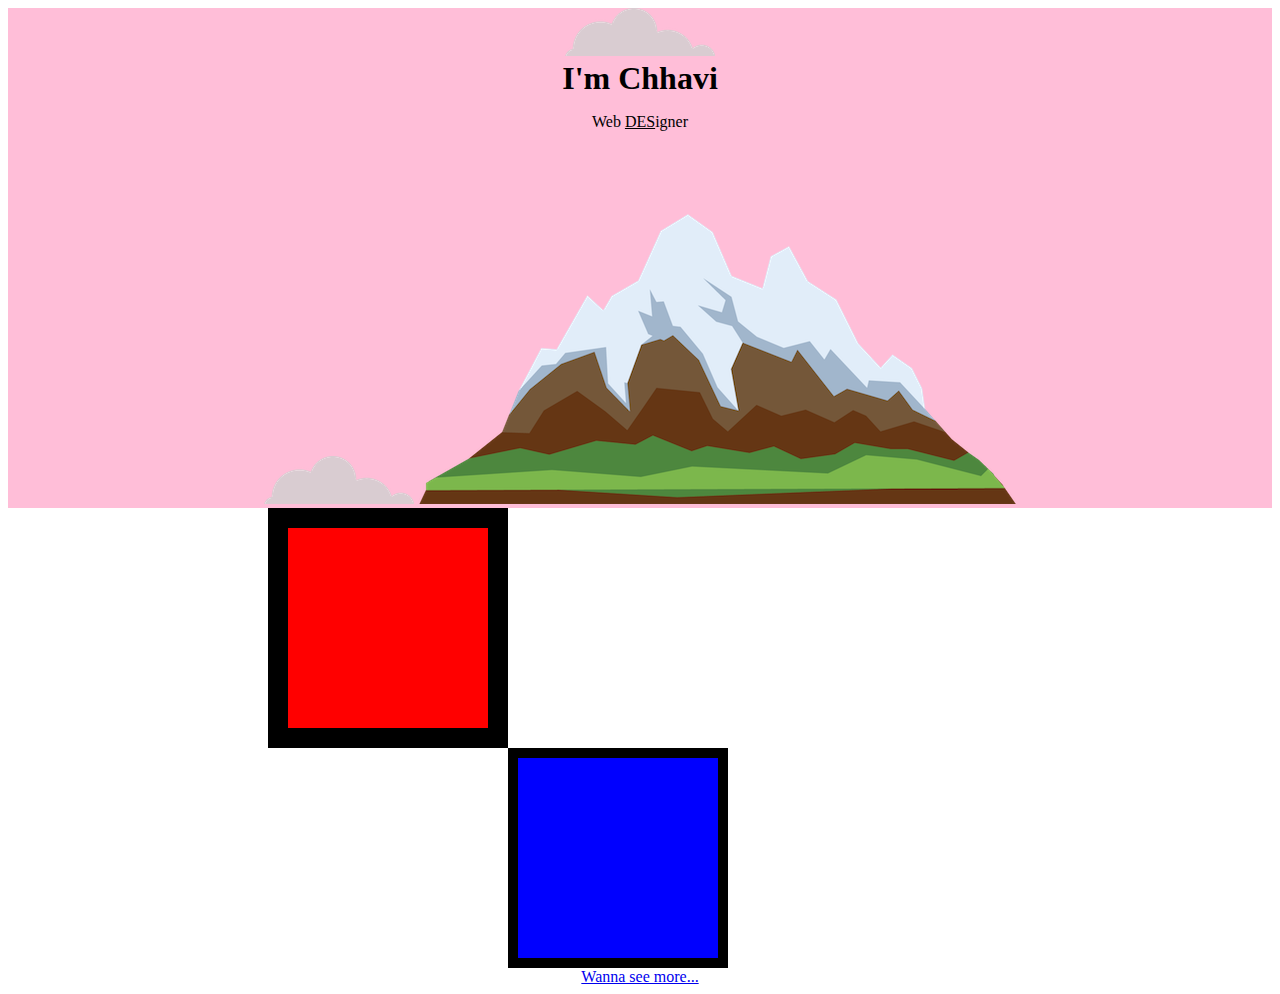
<file: index.html>
<!DOCTYPE html>
<html>

<head>
  <meta charset="utf-8" />
  <title>Chhavi Aayushi-a Web Designer</title>
  <link rel="stylesheet" href="css/styles.css" />
  <link rel="icon" href="favicon.ico" />
</head>

<body>
  <div class="top_container">
    <img src="images/cloud.png" alt="clouds-img" />
    <h1>I'm Chhavi</h1>
    <p>
      Web <span class="pro">DES</span>igner</p>
          <img src="images/cloud.png" alt="clouds-img" />
              <img src="images/mountain.png" alt="mountain-img" />
  </div>
  <div class="middle_container">

  </div>
  <div class="bottom_container">

  </div><a href="index1.html">Wanna see more...</a>
</body>

</html>
</file>
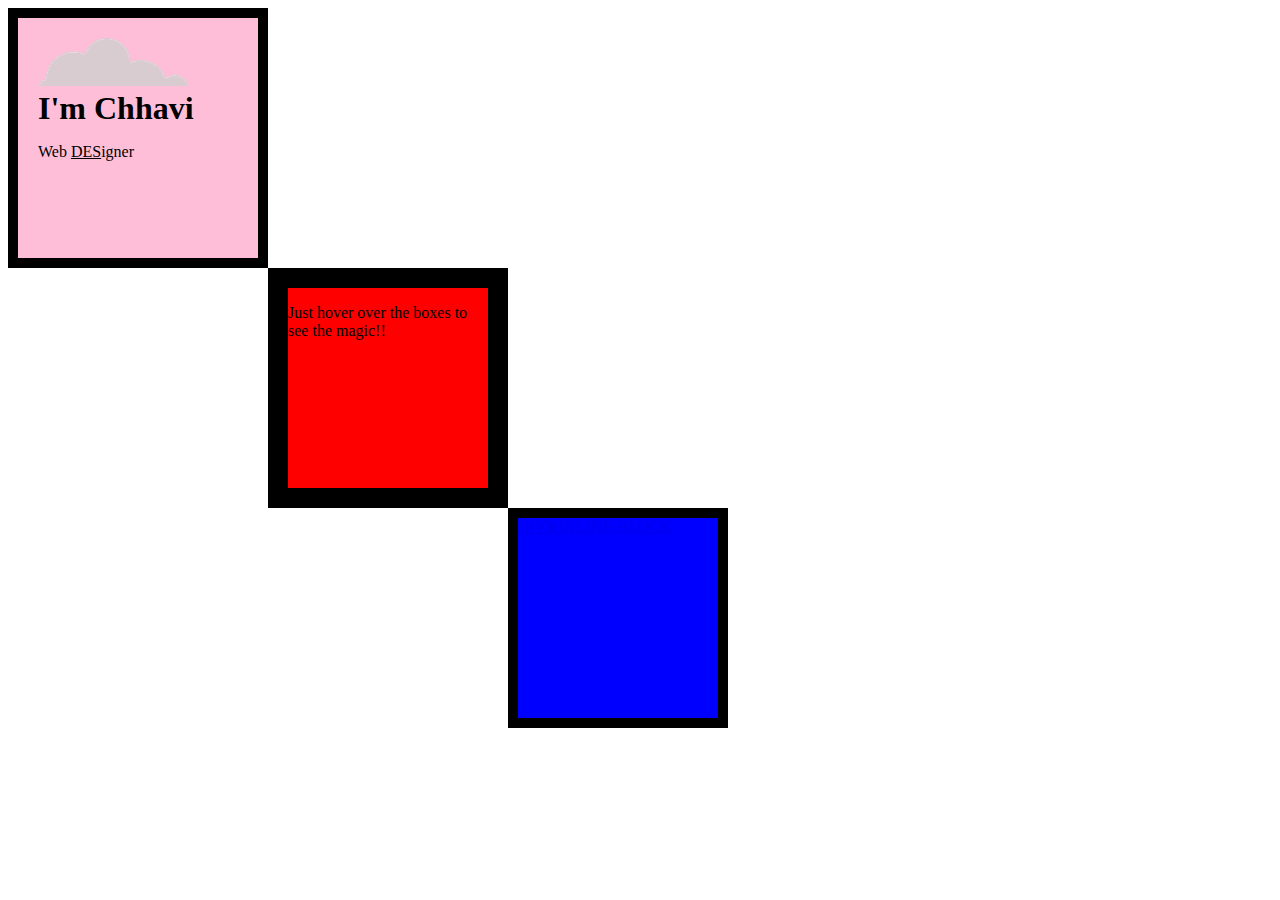
<file: index1.html>
<!DOCTYPE html>
<html>

<head>
  <meta charset="utf-8" />
  <title>Chhavi Aayushi-a Web Designer</title>
  <link rel="stylesheet" href="css/styles1.css" />
  <link rel="icon" href="favicon.ico" />
</head>

<body>
  <div class="top_container">
    <img src="images/cloud.png" alt="clouds-img" />

    <h1>I'm Chhavi</h1>
    <p>
      Web <span class="pro">DES</span>igner</p>
  </div>
  <div class="middle_container">
    <p>
      Just hover over the boxes to see the magic!!
    </p>
  </div>
  <div class="bottom_container">
    <a href="index2.html">DIV&INLINE-BLOCK</a>




</body>

</html>
</file>
<file: index2.html>
<!DOCTYPE html>
<html>

<head>
  <meta charset="utf-8" />
  <title>Chhavi Aayushi-a Web Designer</title>
  <link rel="stylesheet" href="css/styles2.css" />
  <link rel="icon" href="favicon.ico" />
</head>

<body>
  <div class="red">

  </div>
  <div class="blue">

  </div>
  <div class="yellow">

  </div>
</body>

</html>
</file>
<file: css/styles.css>
/*body {
  background-color: blue;
  margin-top: 0px;
  margin-bottom: 0px;
  margin-left: 0px;
}*/
body{text-align: center;}
.top_container{
  background-color: #FFBED8;
/*  height: 200px;
  width: 200px;
  border: solid 10px;
  padding: 20px;*/
}
div:hover{
  background-color: gold;
}

h1 {
  margin-top: 0px;
  margin-bottom: 0px;
}

.middle_container {
  background-color: red;
  height: 200px;
  width: 200px;
  margin-top: 0px;
  margin-left: 260px;
  margin-right: 0px;
  margin-bottom: 0px;
  border: solid 20px;
}

.bottom_container{
  background-color: blue;
  height: 200px;
  width: 200px;
  margin-left: 500px;
  margin-right: 0px;
  margin-bottom: 0px;
  border: solid 10px;
  margin-top: 0px;
}
.pro{
  text-decoration: underline;
}
</file>
<file: css/styles1.css>
/*body {
  background-color: blue;
  margin-top: 0px;
  margin-bottom: 0px;
  margin-left: 0px;
}*/
.top_container {
  background-color: #FFBED8;
  height: 200px;
  width: 200px;
  border: solid 10px;
  padding: 20px;
}

div:hover {
  background-color: gold;
}

h1 {
  margin-top: 0px;
  margin-bottom: 0px;
}

.middle_container {
  background-color: red;
  height: 200px;
  width: 200px;
  margin-top: 0px;
  margin-left: 260px;
  margin-right: 0px;
  margin-bottom: 0px;
  border: solid 20px;
}

.bottom_container {
  background-color: blue;
  height: 200px;
  width: 200px;
  margin-left: 500px;
  margin-right: 0px;
  margin-bottom: 0px;
  border: solid 10px;
  margin-top: 0px;
}

.pro {
  text-decoration: underline;
}

/*.red{
  height: 100px;
  width: 100px;
  background-color: red;

}
.blue{
  height: 100px;
  width: 100px;
  background-color: blue;
  position: relative;
  right: 100px;
}.yellow{
  height: 100px;
  width: 100px;
  background-color: yellow;
  position: relative;
  right: 100px;
}*/
</file>
<file: css/styles2.css>
.red{
  height: 100px;
  width: 100px;
  background-color: red;
  display: inline-block;
  position: relative;
  left: 200px;

}
.blue{
  height: 100px;
  width: 100px;
  background-color: blue;
  display: inline-block;
  position: relative;
  right: 100px;
}.yellow{
  height: 100px;
  width: 100px;
  background-color: yellow;
  display: inline-block;
  position: relative;
  right: 100px;
}
</file>
